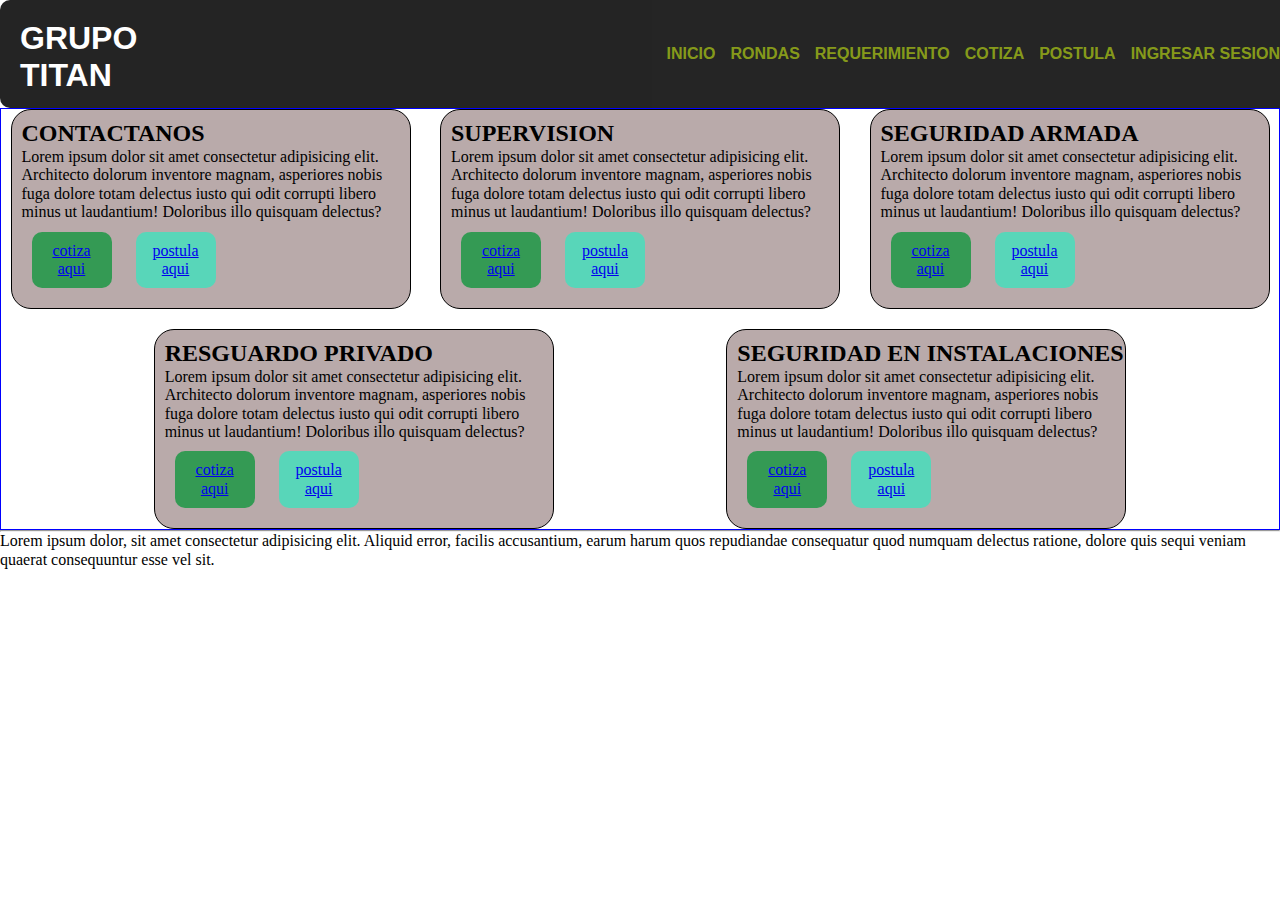
<file: index.html>
<!DOCTYPE html>
<html lang="en">
<head>
    <meta charset="UTF-8">
    <meta name="viewport" content="width=device-width, initial-scale=1.0">
    <link rel="shortcut icon" href="/grupo titan.png" type="image/x-icon">
    <title>GRUPO TITAN - Incio</title>
    <link rel="stylesheet" href="/style.css">
</head>
<body>
    <header class="GRUPOTITAN">
        <h1 class="titulo">GRUPO TITAN</h1>
        <nav>
            <ul>
                <li><a href="/index.html">INICIO</a></li>
                <li><a href="/src/reporte_de_supervision.html">RONDAS</a></li>
                <li><a href="/src/requerimiento_de_prendas.html">REQUERIMIENTO</a></li>
                <li><a href="/src/cotiza.html">COTIZA</a></li>
                <li><a href="/src/postula.html">POSTULA</a></li>
                <li><a href="/src/iniciar sesion.html">INGRESAR SESION</a></li>
            </ul>
        </nav>
    </header>
    <main class="container">
        <section class="section section-cards">
            <article class="card">
                <div class="card-header">
                    <h2 class="card-tittle">CONTACTANOS</h2>
                </div>
                    <p class="card-text">Lorem ipsum dolor sit amet consectetur adipisicing elit. Architecto dolorum inventore magnam, asperiores nobis fuga dolore totam delectus iusto qui odit corrupti libero minus ut laudantium! Doloribus illo quisquam delectus?</p>
                <div>
                    <button class="btn btn-primary"><a href="/src/cotiza.html">cotiza aqui</a></button>
                    <button class="btn btn-secondary"><a href="/src/postula.html">postula aqui</a></button>
                </div>   
            </article>
            <article class="card">
                <div class="card-header">
                    <h2 class="card-tittle">SUPERVISION</h2>
                </div>
                    <p class="card-text">Lorem ipsum dolor sit amet consectetur adipisicing elit. Architecto dolorum inventore magnam, asperiores nobis fuga dolore totam delectus iusto qui odit corrupti libero minus ut laudantium! Doloribus illo quisquam delectus?</p>
                <div>
                    <button class="btn btn-primary"><a href="/src/cotiza.html">cotiza aqui</a></button>
                    <button class="btn btn-secondary"><a href="/src/postula.html">postula aqui</a></button>
                </div>   
            </article>
            <article class="card">
                <div class="card-header">
                    <h2 class="card-tittle">SEGURIDAD ARMADA</h2>
                </div>
                    <p class="card-text">Lorem ipsum dolor sit amet consectetur adipisicing elit. Architecto dolorum inventore magnam, asperiores nobis fuga dolore totam delectus iusto qui odit corrupti libero minus ut laudantium! Doloribus illo quisquam delectus?</p>
                <div>
                    <button class="btn btn-primary"><a href="/src/cotiza.html">cotiza aqui</a></button>
                    <button class="btn btn-secondary"><a href="/src/postula.html">postula aqui</a></button>
                </div>   
            </article>
            <article class="card">
                <div class="card-header">
                    <h2 class="card-tittle">RESGUARDO PRIVADO</h2>
                </div>
                    <p class="card-text">Lorem ipsum dolor sit amet consectetur adipisicing elit. Architecto dolorum inventore magnam, asperiores nobis fuga dolore totam delectus iusto qui odit corrupti libero minus ut laudantium! Doloribus illo quisquam delectus?</p>
                <div>
                    <button class="btn btn-primary"><a href="/src/cotiza.html">cotiza aqui</a></button>
                    <button class="btn btn-secondary"><a href="/src/postula.html">postula aqui</a></button>
                </div>   
            </article>
            <article class="card">
                <div class="card-header">
                    <h2 class="card-tittle">SEGURIDAD EN INSTALACIONES</h2>
                </div>
                    <p class="card-text">Lorem ipsum dolor sit amet consectetur adipisicing elit. Architecto dolorum inventore magnam, asperiores nobis fuga dolore totam delectus iusto qui odit corrupti libero minus ut laudantium! Doloribus illo quisquam delectus?</p>
                <div>
                    <button class="btn btn-primary"><a href="/src/cotiza.html">cotiza aqui</a></button>
                    <button class="btn btn-secondary"><a href="/src/postula.html">postula aqui</a></button>
                </div>   
            </article>
        </section>
    </main>
    <hr>
    <footer>
        <p>
            Lorem ipsum dolor, sit amet consectetur adipisicing elit. Aliquid error, facilis accusantium, earum harum quos repudiandae consequatur quod numquam delectus ratione, dolore quis sequi veniam quaerat consequuntur esse vel sit.
        </p>
    </footer>
</body>
</html>
</file>
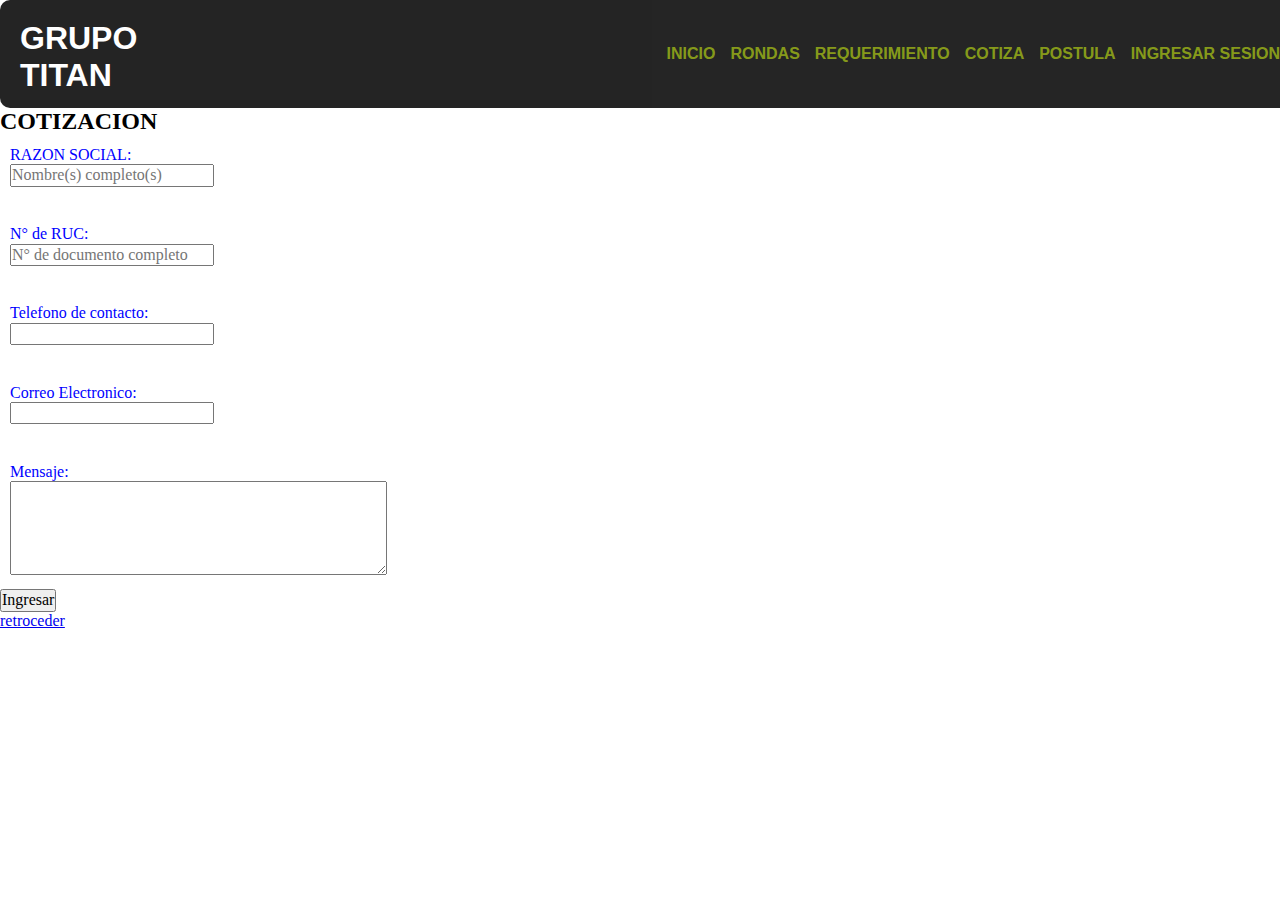
<file: src/cotiza.html>
<!DOCTYPE html>
<html lang="en">
<head>
    <meta charset="UTF-8">
    <meta name="viewport" content="width=device-width, initial-scale=1.0">
    <link rel="shortcut icon" href="/grupo titan.png" type="image/x-icon">
    <title>COTIZACION</title>
    <link rel="stylesheet" href="/style.css">
</head>
<body>
    <header class="GRUPOTITAN">
        <h1 class="titulo">GRUPO TITAN</h1>
        <nav>
            <ul>
                <li><a href="/index.html">INICIO</a></li>
                <li><a href="/src/reporte_de_supervision.html">RONDAS</a></li>
                <li><a href="/src/requerimiento_de_prendas.html">REQUERIMIENTO</a></li>
                <li><a href="/src/cotiza.html">COTIZA</a></li>
                <li><a href="/src/postula.html">POSTULA</a></li>
                <li><a href="/src/iniciar sesion.html">INGRESAR SESION</a></li>
            </ul>
        </nav>
    </header>
    <main>
        <article>
            <header><h2>COTIZACION</h2></header>
            <form action="">
                <div class="opcion">
                    <label class="anunciado" for="name">RAZON SOCIAL: </label><br>
                    <input type="text" id="name" maxlength="30" placeholder="Nombre(s) completo(s)" required>
                </div>
                <br>
                <div class="opcion">
                    <label class="anunciado" for="RUC">N° de RUC: </label><br>
                    <input type="text" id="RUC" maxlength="20" placeholder="N° de documento completo" required>
                </div>
                <br>
                <div class="opcion">
                    <label class="anunciado" for="telefono">Telefono de contacto:</label><br>
                    <input type="tel" id="telefono" required>
                </div>
                <br>
                <div class="opcion">
                    <label class="anunciado" for="email">Correo Electronico:</label><br>
                    <input type="email" id="email" required>
                </div>
                <br>
                <div class="opcion">
                    <label class="anunciado" for="mensaje">Mensaje: </label><br>
                    <textarea name="mensaje" id="mensaje" cols="40" rows="5"></textarea>
                </div>                
                <button type="submit">Ingresar</button>
            </form>
        </article>
    </main>
    <footer><a href="/index.html">retroceder</a></footer>
</body>
</html>
</file>
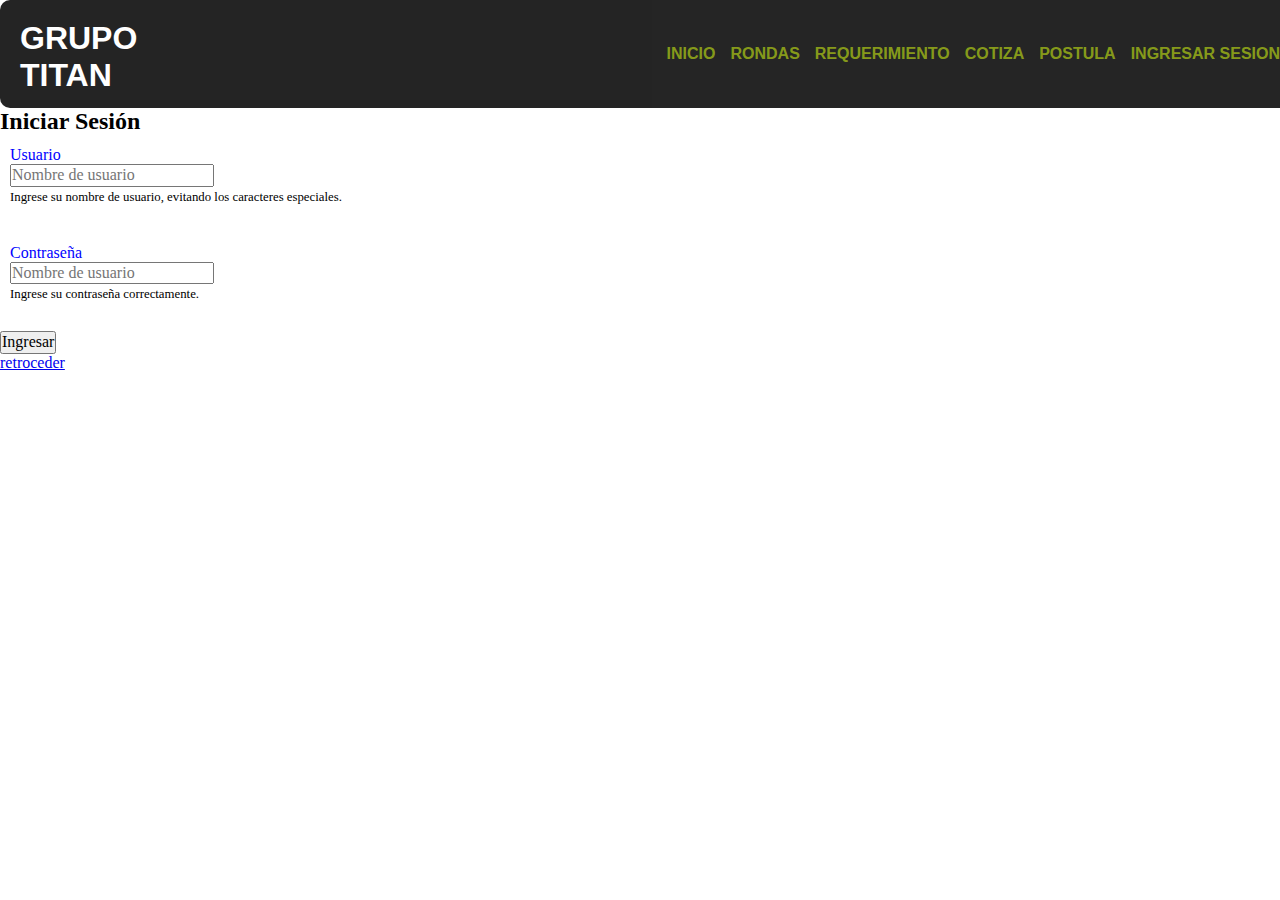
<file: src/iniciar sesion.html>
<!DOCTYPE html>
<html lang="en">
<head>
    <meta charset="UTF-8">
    <meta name="viewport" content="width=device-width, initial-scale=1.0">
    <link rel="shortcut icon" href="../src/img/logo.png" type="image/x-icon">
    <title>INICIAR SESION</title>
    <link rel="stylesheet" href="/style.css">
</head>
<body>
    <header class="GRUPOTITAN">
        <h1 class="titulo">GRUPO TITAN</h1>
        <nav>
            <ul>
                <li><a href="/index.html">INICIO</a></li>
                <li><a href="/src/reporte_de_supervision.html">RONDAS</a></li>
                <li><a href="/src/requerimiento_de_prendas.html">REQUERIMIENTO</a></li>
                <li><a href="/src/cotiza.html">COTIZA</a></li>
                <li><a href="/src/postula.html">POSTULA</a></li>
                <li><a href="/src/iniciar sesion.html">INGRESAR SESION</a></li>
            </ul>
        </nav>
    </header>
    <main>
        <article>
            <header><h2>Iniciar Sesión</h2></header>
            <form action="">
                <div class="opcion">
                    <label class="anunciado" for="user">Usuario</label><br>
                    <input type="text" id="user" placeholder="Nombre de usuario" maxlength="10" required><br>
                    <small>Ingrese su nombre de usuario, evitando los caracteres especiales.</small>

                </div>
                <br>
                <div class="opcion">
                    <label class="anunciado" for="pass">Contraseña</label><br>
                    <input type="password" id="pass" placeholder="Nombre de usuario" maxlength="10" required><br>
                    <small>Ingrese su contraseña correctamente.</small>
                </div>
                <br>
                <button type="submit">Ingresar</button>
            </form>
        </article>
    </main>
    <footer><a href="/index.html">retroceder</a></footer>
</body>
</html>
</file>
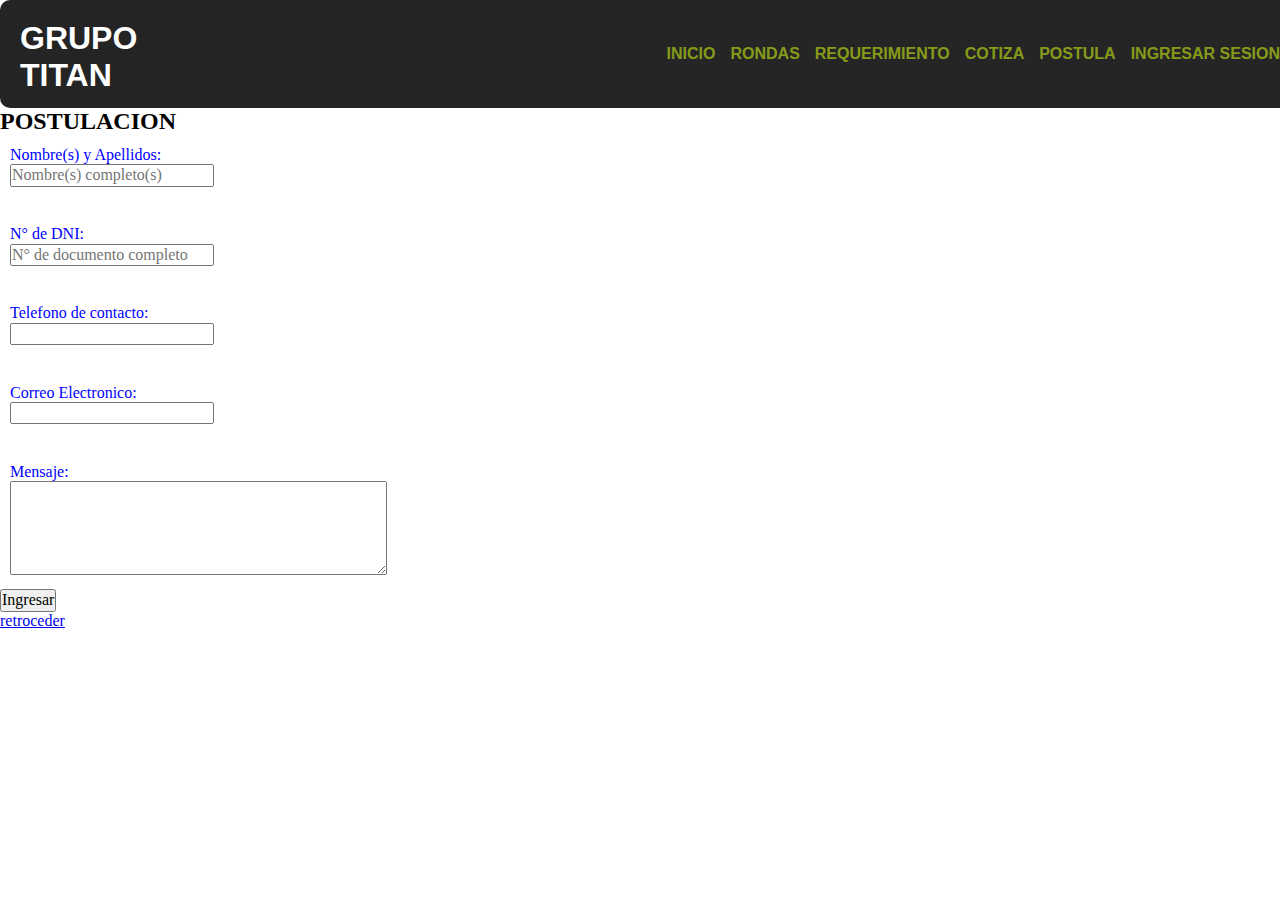
<file: src/postula.html>
<!DOCTYPE html>
<html lang="en">
<head>
    <meta charset="UTF-8">
    <meta name="viewport" content="width=device-width, initial-scale=1.0">
    <link rel="shortcut icon" href="../src/img/logo.png" type="image/x-icon">
    <title>POSTULACION</title>
    <link rel="stylesheet" href="/style.css">
</head>
<body>
    <header class="GRUPOTITAN">
        <h1 class="titulo">GRUPO TITAN</h1>
        <nav>
            <ul>
                <li><a href="/index.html">INICIO</a></li>
                <li><a href="/src/reporte_de_supervision.html">RONDAS</a></li>
                <li><a href="/src/requerimiento_de_prendas.html">REQUERIMIENTO</a></li>
                <li><a href="/src/cotiza.html">COTIZA</a></li>
                <li><a href="/src/postula.html">POSTULA</a></li>
                <li><a href="/src/iniciar sesion.html">INGRESAR SESION</a></li>
            </ul>
        </nav>
    </header>
    <main>
        <article>
            <header><h2>POSTULACION</h2></header>
            <form action="">
                <div class="opcion">
                    <label class="anunciado" for="name">Nombre(s) y Apellidos: </label><br>
                    <input type="text" id="name" maxlength="30" placeholder="Nombre(s) completo(s)" required>
                </div>
                <br>
                <div class="opcion">
                    <label class="anunciado" for="DNI">N° de DNI: </label><br>
                    <input type="text" id="DNI" maxlength="20" placeholder="N° de documento completo" required>
                </div>
                <br>
                <div class="opcion">
                    <label class="anunciado" for="telefono">Telefono de contacto:</label><br>
                    <input type="tel" id="telefono" required>
                </div>
                <br>
                <div class="opcion">
                    <label class="anunciado" for="email">Correo Electronico:</label><br>
                    <input type="email" id="email" required>
                </div>
                <br>
                <div class="opcion">
                    <label class="anunciado" for="mensaje">Mensaje: </label><br>
                    <textarea name="mensaje" id="mensaje" cols="40" rows="5"></textarea>
                </div>                
                <button type="submit">Ingresar</button>
            </form>
        </article>
    </main>
    <footer><a href="/index.html">retroceder</a></footer>
</body>
</html>
</file>
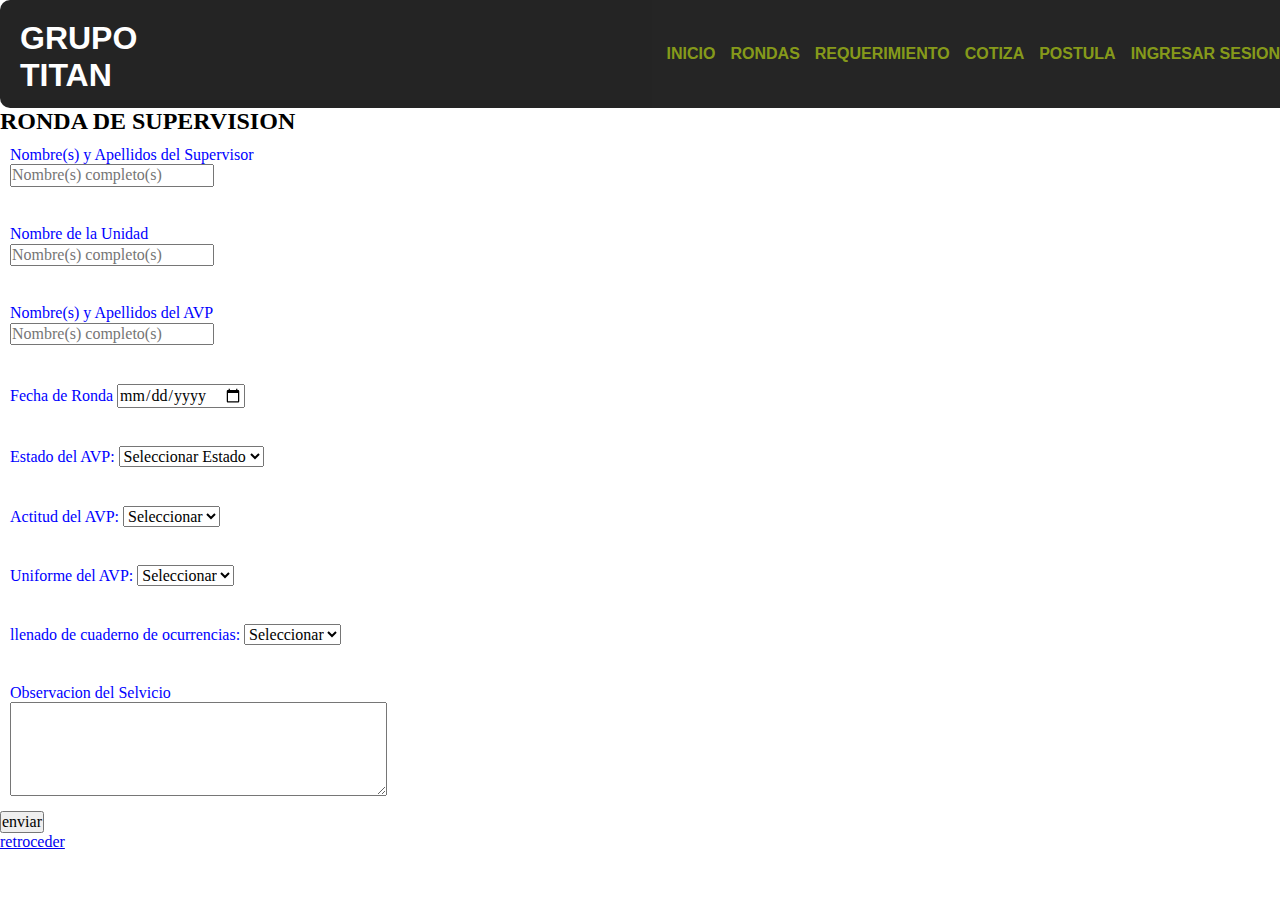
<file: src/reporte_de_supervision.html>
<!DOCTYPE html>
<html lang="en">
<head>
    <meta charset="UTF-8">
    <meta name="viewport" content="width=device-width, initial-scale=1.0">
    <link rel="shortcut icon" href="../src/img/logo.png" type="image/x-icon">
    <title>RONDAS</title>
    <link rel="stylesheet" href="/style.css">
</head>
<body>
    <header class="GRUPOTITAN">
        <h1 class="titulo">GRUPO TITAN</h1>
        <nav>
            <ul>
                <li><a href="/index.html">INICIO</a></li>
                <li><a href="/src/reporte_de_supervision.html">RONDAS</a></li>
                <li><a href="/src/requerimiento_de_prendas.html">REQUERIMIENTO</a></li>
                <li><a href="/src/cotiza.html">COTIZA</a></li>
                <li><a href="/src/postula.html">POSTULA</a></li>
                <li><a href="/src/iniciar sesion.html">INGRESAR SESION</a></li>
            </ul>
        </nav>
    </header>
    <main>
        <article>
            <header><h2>RONDA DE SUPERVISION</h2></header>
            <form action="">
                <div class="opcion">
                    <label class="anunciado" for="Supervisor">Nombre(s) y Apellidos del Supervisor</label><br>
                    <input type="text" id="Supervisor" maxlength="20" placeholder="Nombre(s) completo(s)" required>
                </div>
                <br>
                <div class="opcion">
                    <label class="anunciado" for="unidad">Nombre de la Unidad</label><br>
                    <input type="text" id="unidad" maxlength="20" placeholder="Nombre(s) completo(s)" required>
                </div>
                <br>
                <div class="opcion">
                    <label class="anunciado" for="AVP">Nombre(s) y Apellidos del AVP</label><br>
                    <input type="text" id="AVP" maxlength="20" placeholder="Nombre(s) completo(s)" required>
                </div>
                <br>
                <div class="opcion">
                    <label class="anunciado" for="fecha">Fecha de Ronda</label>
                    <input type="date" id="fecha">
                </div>
                <br>
                <div class="opcion">
                    <label class="anunciado" for="estado">Estado del AVP:</label>
                    <select id="estado">
                        <option selected>Seleccionar Estado</option>
                        <option value="operativo">Operativo</option>
                        <option value="durmiendo">Durmiendo</option>
                        <option value="en el celular">en el celular</option>
                        <option value="realizando ronda">realizando ronda</option>
                    </select>
                </div>
                <br>
                <div class="opcion">
                    <label class="anunciado" for="actitud">Actitud del AVP:</label>
                    <select id="actitud">
                        <option selected>Seleccionar</option>
                        <option value="muy malo">Muy Malo</option>
                        <option value="malo">Malo</option>
                        <option value="regular">regular</option>
                        <option value="bueno">Bueno</option>
                        <option value="excelente">Excelente</option>
                    </select>
                </div>
                <br>
                <div class="opcion">
                    <label class="anunciado" for="uniforme">Uniforme del AVP:</label>
                    <select id="uniforme">
                        <option selected>Seleccionar</option>
                        <option value="muy malo">Muy Malo</option>
                        <option value="malo">Malo</option>
                        <option value="regular">regular</option>
                        <option value="bueno">Bueno</option>
                        <option value="excelente">Excelente</option>
                    </select>
                </div>
                <br>
                <div class="opcion">
                    <label class="anunciado" for="cuaderno">llenado de cuaderno de ocurrencias:</label>
                    <select id="cuaderno">
                        <option selected>Seleccionar</option>
                        <option value="muy malo">Muy Malo</option>
                        <option value="malo">Malo</option>
                        <option value="regular">regular</option>
                        <option value="bueno">Bueno</option>
                        <option value="excelente">Excelente</option>
                    </select>
                </div>
                <br>
                <div class="opcion">
                    <label class="anunciado" for="observacion">Observacion del Selvicio</label><br>
                    <textarea name="observacion" id="ingresa observacion" cols="40" rows="5"></textarea>
                </div>
                <button type="submit">enviar</button>
            </form>
        </article>
    </main>
    <footer><a href="/index.html">retroceder</a></footer>
</body>
</html>
</file>
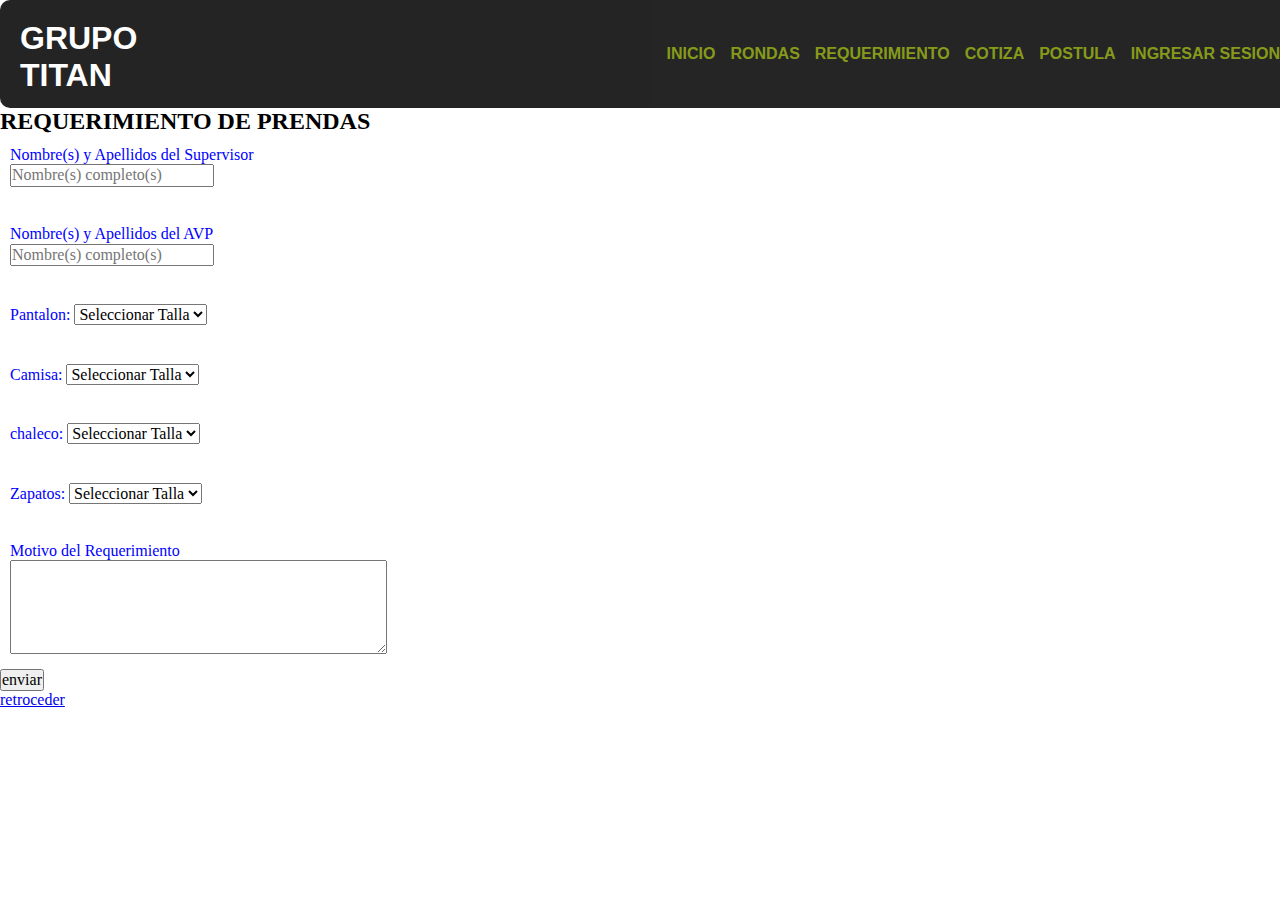
<file: src/requerimiento_de_prendas.html>
<!DOCTYPE html>
<html lang="en">
<head>
    <meta charset="UTF-8">
    <meta name="viewport" content="width=device-width, initial-scale=1.0">
    <link rel="shortcut icon" href="../src/img/logo.png" type="image/x-icon">
    <title>REQUERIMIENTO DE PRENDAS</title>
    <link rel="stylesheet" href="/style.css">
</head>
<body>
    <header class="GRUPOTITAN">
        <h1 class="titulo">GRUPO TITAN</h1>
        <nav>
            <ul>
                <li><a href="/index.html">INICIO</a></li>
                <li><a href="/src/reporte_de_supervision.html">RONDAS</a></li>
                <li><a href="/src/requerimiento_de_prendas.html">REQUERIMIENTO</a></li>
                <li><a href="/src/cotiza.html">COTIZA</a></li>
                <li><a href="/src/postula.html">POSTULA</a></li>
                <li><a href="/src/iniciar sesion.html">INGRESAR SESION</a></li>
            </ul>
        </nav>
    </header>
    <main>
        <article>
            <header><h2>REQUERIMIENTO DE PRENDAS</h2></header>
            <form action="">
                <div class="opcion">
                    <label class="anunciado" for="Supervisor">Nombre(s) y Apellidos del Supervisor</label><br>
                    <input type="text" id="Supervisor" maxlength="20" placeholder="Nombre(s) completo(s)" required>
                </div>
                <br>
                <div class="opcion">
                    <label class="anunciado" for="AVP">Nombre(s) y Apellidos del AVP</label><br>
                    <input type="text" id="AVP" maxlength="20" placeholder="Nombre(s) completo(s)" required>
                </div>
                <br>
                <div class="opcion">
                    <label class="anunciado" for="pantalon">Pantalon:</label>
                    <select id="pantalon">
                        <option selected>Seleccionar Talla</option>
                        <option value="s">S</option>
                        <option value="M">M</option>
                        <option value="L">L</option>
                        <option value="XL">XL</option>
                    </select>
                </div>
                <br>
                <div class="opcion">
                    <label class="anunciado" for="camisa">Camisa:</label>
                    <select id="camisa">
                        <option selected>Seleccionar Talla</option>
                        <option value="s">S</option>
                        <option value="M">M</option>
                        <option value="L">L</option>
                        <option value="XL">XL</option>
                    </select>
                </div>
                <br>
                <div class="opcion">
                    <label class="anunciado" for="chaleco">chaleco:</label>
                    <select id="chaleco">
                        <option selected>Seleccionar Talla</option>
                        <option value="s">S</option>
                        <option value="M">M</option>
                        <option value="L">L</option>
                        <option value="XL">XL</option>
                    </select>
                </div>
                <br>
                <div class="opcion">
                    <label class="anunciado" for="zapatos">Zapatos:</label>
                    <select id="zapatos">
                        <option selected>Seleccionar Talla</option>
                        <option value="39">39</option>
                        <option value="40">40</option>
                        <option value="41">41</option>
                        <option value="42">42</option>
                        <option value="43">43</option>
                    </select>
                </div>
                <br>
                <div class="opcion">
                    <label class="anunciado" for="observacion">Motivo del Requerimiento</label><br>
                    <textarea name="observacion" id="ingresa observacion" cols="40" rows="5"></textarea>
                </div>
                <button type="submit">enviar</button>
            </form>
        </article>
    </main>
    </main>
    <footer><a href="/index.html">retroceder</a></footer>
</body>
</html>
</file>
<file: style.css>
* {
  box-sizing: border-box;
  padding: 0;
  margin: 0;
}

html {
  line-height: 1.15; /* 1 */
  -webkit-text-size-adjust: 100%; /* 2 */
}

body {
  margin: 0;
}

main {
  display: block;
}

h1 {
  font-size: 2em;
  margin: 0.67em 0;
}

hr {
  box-sizing: content-box; /* 1 */
  height: 0; /* 1 */
  overflow: visible; /* 2 */
}

pre {
  font-family: monospace, monospace; /* 1 */
  font-size: 1em; /* 2 */
}

a {
  background-color: transparent;
}

abbr[title] {
  border-bottom: none; /* 1 */
  text-decoration: underline; /* 2 */
  -webkit-text-decoration: underline dotted;
          text-decoration: underline dotted; /* 2 */
}

b,
strong {
  font-weight: bolder;
}

code,
kbd,
samp {
  font-family: monospace, monospace; /* 1 */
  font-size: 1em; /* 2 */
}

small {
  font-size: 80%;
}

sub,
sup {
  font-size: 75%;
  line-height: 0;
  position: relative;
  vertical-align: baseline;
}

sub {
  bottom: -0.25em;
}

sup {
  top: -0.5em;
}

img {
  border-style: none;
}

button,
input,
optgroup,
select,
textarea {
  font-family: inherit; /* 1 */
  font-size: 100%; /* 1 */
  line-height: 1.15; /* 1 */
  margin: 0; /* 2 */
}

button,
input { /* 1 */
  overflow: visible;
}

button,
select { /* 1 */
  text-transform: none;
}

button,
[type=button],
[type=reset],
[type=submit] {
  -webkit-appearance: button;
}

button::-moz-focus-inner,
[type=button]::-moz-focus-inner,
[type=reset]::-moz-focus-inner,
[type=submit]::-moz-focus-inner {
  border-style: none;
  padding: 0;
}

button:-moz-focusring,
[type=button]:-moz-focusring,
[type=reset]:-moz-focusring,
[type=submit]:-moz-focusring {
  outline: 1px dotted ButtonText;
}

fieldset {
  padding: 0.35em 0.75em 0.625em;
}

legend {
  box-sizing: border-box; /* 1 */
  color: inherit; /* 2 */
  display: table; /* 1 */
  max-width: 100%; /* 1 */
  padding: 0; /* 3 */
  white-space: normal; /* 1 */
}

progress {
  vertical-align: baseline;
}

textarea {
  overflow: auto;
}

[type=checkbox],
[type=radio] {
  box-sizing: border-box; /* 1 */
  padding: 0; /* 2 */
}

[type=number]::-webkit-inner-spin-button,
[type=number]::-webkit-outer-spin-button {
  height: auto;
}

[type=search] {
  -webkit-appearance: textfield; /* 1 */
  outline-offset: -2px; /* 2 */
}

[type=search]::-webkit-search-decoration {
  -webkit-appearance: none;
}

::-webkit-file-upload-button {
  -webkit-appearance: button; /* 1 */
  font: inherit; /* 2 */
}

details {
  display: block;
}

summary {
  display: list-item;
}

template {
  display: none;
}

[hidden] {
  display: none;
}

.conteiner {
  border: 1px solid;
  height: inherit;
  width: 80%;
  margin: 0;
  padding: 100px;
  gap: 20px;
}

.section {
  border: 1px solid blue;
  height: inherit;
}
.section-cards {
  display: flex;
  flex-wrap: wrap;
  justify-content: space-evenly;
  align-items: center;
  gap: 20px;
}

.SERVICIOS {
  text-align: center;
}

.titulo {
  padding: 20px;
  margin: 10px;
  gap: 20px;
}

.GRUPOTITAN {
  position: static;
  width: 100%;
  text-align: center;
  border-radius: 10px;
}

nav {
  background-color: #252525;
}

.navega {
  padding-left: 0;
}

.navega li {
  list-style: none;
  text-align: center;
  margin-top: 20px;
  padding-top: 20px;
}

.navega li a {
  border: 1px solid;
  text-decoration: none;
  padding: 10px;
  color: white;
}

.opcion {
  padding: 5px;
  margin: 5px;
}

.anunciado {
  color: blue;
}

.card {
  border: 1px solid black;
  width: 400px;
  padding: 10px;
  border-radius: 20px;
  background-color: rgb(185, 170, 170);
}

.card:hover {
  transform: translate(0, -20px);
  box-shadow: 10px 10px 0px #242424;
}

.btn {
  background-color: transparent;
  border: none;
  width: 80px;
}
.btn-primary, .btn-secondary {
  padding: 10px;
  margin: 10px;
  border-radius: 10px;
  cursor: pointer;
  transition: all 0.5s ease-in;
}
.btn-primary {
  background-color: rgba(22, 151, 65, 0.8156862745);
  color: rgba(20, 15, 20, 0.849);
}
.btn-primary:hover {
  background-color: white;
  color: red;
}
.btn-secondary {
  background-color: rgba(0, 255, 200, 0.521);
  color: rgba(97, 16, 204, 0.911);
}
.btn-secondary:hover {
  background-color: white;
  color: red;
}

.GRUPOTITAN {
  background-color: rgba(22, 151, 65, 0.8156862745);
  color: white;
  font-family: Arial, Helvetica, sans-serif;
}

.GRUPOTITAN {
  background: #242424;
  width: 100%;
  clear: both;
  content: "";
  display: table;
}

.titulo {
  width: 50px;
  height: 50px;
  float: left;
  padding: 10px;
}

div {
  width: 900px;
  margin: 0 auto;
}

nav {
  float: right;
}

nav ul li {
  list-style: none;
  margin-left: 15px;
  padding: 45px 0;
  float: left;
}

nav ul li a {
  text-decoration: none;
  color: rgba(201, 233, 19, 0.6156862745);
  font-weight: bold;
}/*# sourceMappingURL=style.css.map */
</file>
